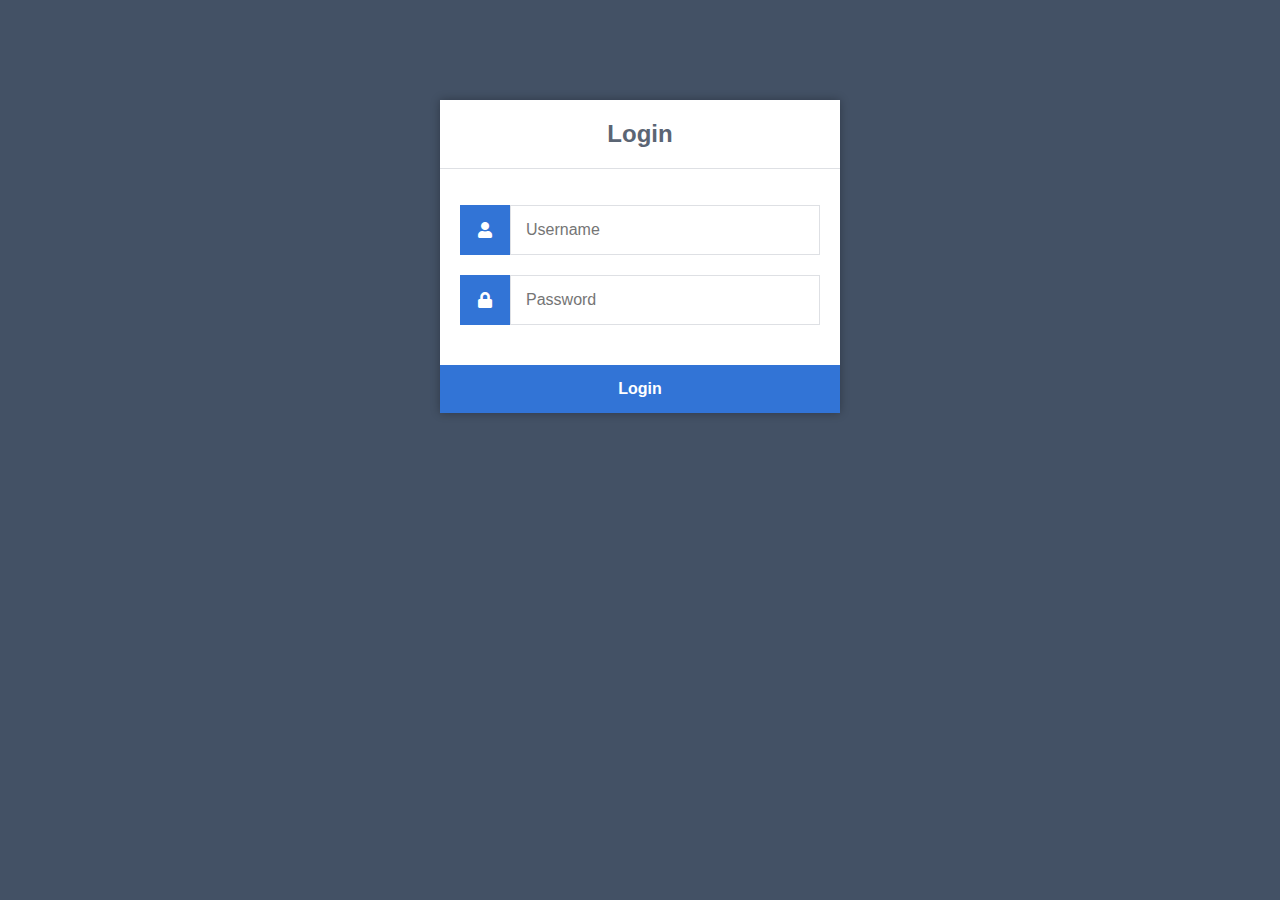
<file: login-system/index.html>
<!DOCTYPE html>
<link href="style.css" rel="stylesheet" type="text/css">
<html>
	<head>
		<meta charset="utf-8">
		<title>Login</title>
		<link rel="stylesheet" href="https://use.fontawesome.com/releases/v5.7.1/css/all.css">
	</head>
	<body>
		<div class="login">
			<h1>Login</h1>
			<form action="authenticate.php" method="post">
				<label for="username">
					<i class="fas fa-user"></i>
				</label>
				<input type="text" name="username" placeholder="Username" id="username" required>
				<label for="password">
					<i class="fas fa-lock"></i>
				</label>
				<input type="password" name="password" placeholder="Password" id="password" required>
				<input type="submit" value="Login">
			</form>
		</div>
	</body>
</html>
</file>
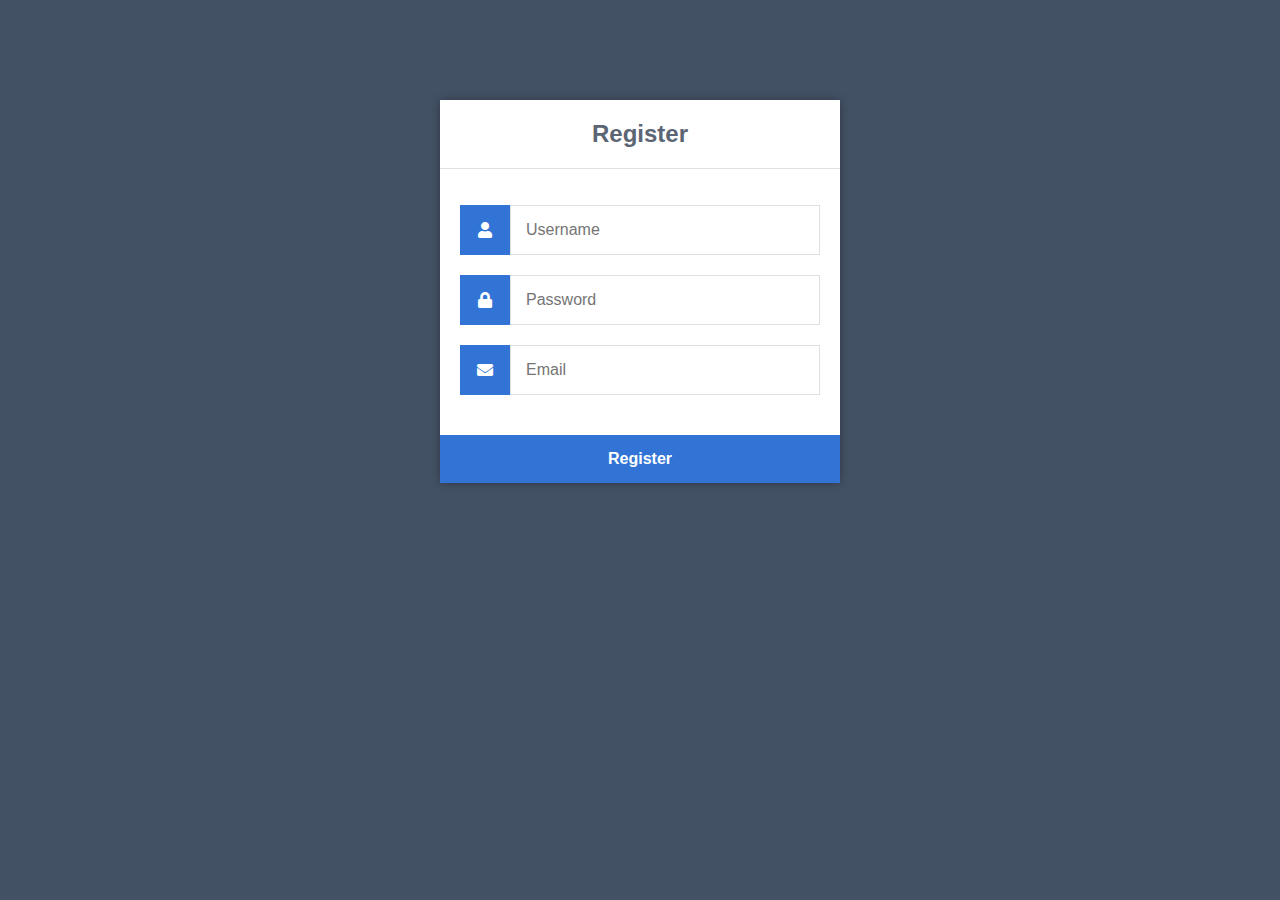
<file: login-system/register.html>
<!DOCTYPE html>
<link href="style.css" rel="stylesheet" type="text/css">
<html>
	<head>
		<meta charset="utf-8">
		<title>Register</title>
		<link rel="stylesheet" href="https://use.fontawesome.com/releases/v5.7.1/css/all.css">
	</head>
	<body>
		<div class="register">
			<h1>Register</h1>
			<form action="register.php" method="post" autocomplete="off">
				<label for="username">
					<i class="fas fa-user"></i>
				</label>
				<input type="text" name="username" placeholder="Username" id="username" required>
				<label for="password">
					<i class="fas fa-lock"></i>
				</label>
				<input type="password" name="password" placeholder="Password" id="password" required>
				<label for="email">
					<i class="fas fa-envelope"></i>
				</label>
				<input type="email" name="email" placeholder="Email" id="email" required>
				<input type="submit" value="Register">
			</form>
		</div>
	</body>
</html>
</file>
<file: login-system/style.css>
* {
    box-sizing: border-box;
    font-family: -apple-system, BlinkMacSystemFont, "segoe ui", roboto, oxygen, ubuntu, cantarell, "fira sans", "droid sans", "helvetica neue", Arial, sans-serif;
    font-size: 16px;
    -webkit-font-smoothing: antialiased;
    -moz-osx-font-smoothing: grayscale;
}
body {
    background-color: #435165;
}
.login {
    width: 400px;
    background-color: #ffffff;
    box-shadow: 0 0 9px 0 rgba(0, 0, 0, 0.3);
    margin: 100px auto;
}
.login h1 {
    text-align: center;
    color: #5b6574;
    font-size: 24px;
    padding: 20px 0 20px 0;
    border-bottom: 1px solid #dee0e4;
}
.login form {
    display: flex;
    flex-wrap: wrap;
    justify-content: center;
    padding-top: 20px;
}
.login form label {
    display: flex;
    justify-content: center;
    align-items: center;
    width: 50px;
    height: 50px;
    background-color: #3274d6;
    color: #ffffff;
}
.login form input[type="password"], .login form input[type="text"] {
    width: 310px;
    height: 50px;
    border: 1px solid #dee0e4;
    margin-bottom: 20px;
    padding: 0 15px;
}
.login form input[type="submit"] {
    width: 100%;
    padding: 15px;
   margin-top: 20px;
    background-color: #3274d6;
    border: 0;
    cursor: pointer;
    font-weight: bold;
    color: #ffffff;
    transition: background-color 0.2s;
}
.login form input[type="submit"]:hover {
  background-color: #2868c7;
    transition: background-color 0.2s;
}
.navtop {
	background-color: #2f3947;
	height: 60px;
	width: 100%;
	border: 0;
}
.navtop div {
	display: flex;
	margin: 0 auto;
	width: 1000px;
	height: 100%;
}
.navtop div h1, .navtop div a {
	display: inline-flex;
	align-items: center;
}
.navtop div h1 {
	flex: 1;
	font-size: 24px;
	padding: 0;
	margin: 0;
	color: #eaebed;
	font-weight: normal;
}
.navtop div a {
	padding: 0 20px;
	text-decoration: none;
	color: #c1c4c8;
	font-weight: bold;
}
.navtop div a i {
	padding: 2px 8px 0 0;
}
.navtop div a:hover {
	color: #eaebed;
}
body.loggedin {
	background-color: #f3f4f7;
}
.content {
	width: 1000px;
	margin: 0 auto;
}
.content h2 {
	margin: 0;
	padding: 25px 0;
	font-size: 22px;
	border-bottom: 1px solid #e0e0e3;
	color: #4a536e;
}
.content > p, .content > div {
	box-shadow: 0 0 5px 0 rgba(0, 0, 0, 0.1);
	margin: 25px 0;
	padding: 25px;
	background-color: #fff;
}
.content > p table td, .content > div table td {
	padding: 5px;
}
.content > p table td:first-child, .content > div table td:first-child {
	font-weight: bold;
	color: #4a536e;
	padding-right: 15px;
}
.content > div p {
	padding: 5px;
	margin: 0 0 10px 0;
}
* {
    box-sizing: border-box;
    font-family: -apple-system, BlinkMacSystemFont, "segoe ui", roboto, oxygen, ubuntu, cantarell, "fira sans", "droid sans", "helvetica neue", Arial, sans-serif;
    font-size: 16px;
    -webkit-font-smoothing: antialiased;
    -moz-osx-font-smoothing: grayscale;
}
body {
    background-color: #435165;
    margin: 0;
}
.register {
    width: 400px;
    background-color: #ffffff;
    box-shadow: 0 0 9px 0 rgba(0, 0, 0, 0.3);
    margin: 100px auto;
}
.register h1 {
    text-align: center;
    color: #5b6574;
    font-size: 24px;
    padding: 20px 0 20px 0;
    border-bottom: 1px solid #dee0e4;
}
.register form {
    display: flex;
    flex-wrap: wrap;
    justify-content: center;
    padding-top: 20px;
}
.register form label {
    display: flex;
    justify-content: center;
    align-items: center;
    width: 50px;
   height: 50px;
    background-color: #3274d6;
    color: #ffffff;
}
.register form input[type="password"], .register form input[type="text"], .register form input[type="email"] {
    width: 310px;
    height: 50px;
    border: 1px solid #dee0e4;
    margin-bottom: 20px;
    padding: 0 15px;
}
.register form input[type="submit"] {
    width: 100%;
    padding: 15px;
    margin-top: 20px;
    background-color: #3274d6;
   border: 0;
    cursor: pointer;
    font-weight: bold;
    color: #ffffff;
    transition: background-color 0.2s;
}
.register form input[type="submit"]:hover {
  background-color: #2868c7;
    transition: background-color 0.2s;
}
</file>
